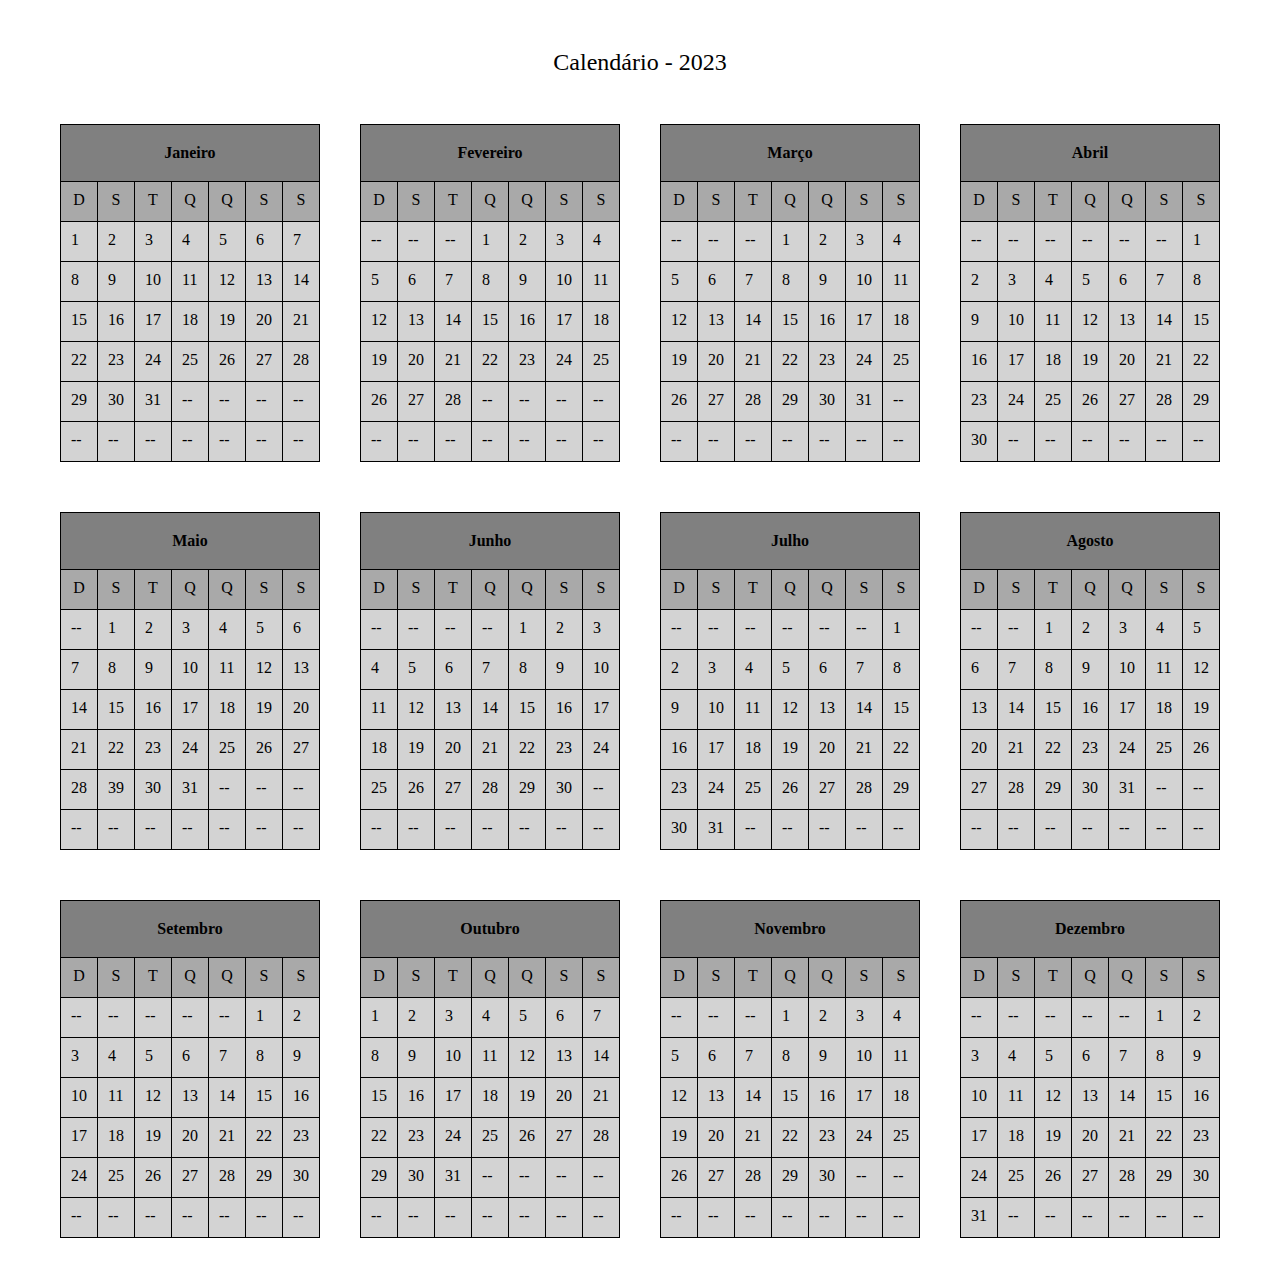
<file: index.html>
<!DOCTYPE html>
<html lang="pt-br">
<head>
	<meta charset="utf-8">
	<meta name="viewport" content="width=device-width, initial-scale=1">
	<link rel="stylesheet" type="text/css" href="reset.css">
	<link rel="stylesheet" type="text/css" href="style.css">
	<title>Calendário</title>
</head>
<body>
	<main>
		<table>
			<caption>
				Calendário - 2023
			</caption>

			<thead>
				<tr>
					<th colspan="7">Janeiro</th>
					<th class="espaco"></th>
					<th colspan="7">Fevereiro</th>
					<th class="espaco"></th>
					<th colspan="7">Março</th>
					<th class="espaco"></th>
					<th colspan="7">Abril</th>
				</tr>
				<tr>
					<td class="semana">D</td>
					<td class="semana">S</td>
					<td class="semana">T</td>
					<td class="semana">Q</td>
					<td class="semana">Q</td>
					<td class="semana">S</td>
					<td class="semana">S</td>
					<td class="espaco"></td>
					<td class="semana">D</td>
					<td class="semana">S</td>
					<td class="semana">T</td>
					<td class="semana">Q</td>
					<td class="semana">Q</td>
					<td class="semana">S</td>
					<td class="semana">S</td>
					<td class="espaco"></td>
					<td class="semana">D</td>
					<td class="semana">S</td>
					<td class="semana">T</td>
					<td class="semana">Q</td>
					<td class="semana">Q</td>
					<td class="semana">S</td>
					<td class="semana">S</td>
					<td class="espaco"></td>
					<td class="semana">D</td>
					<td class="semana">S</td>
					<td class="semana">T</td>
					<td class="semana">Q</td>
					<td class="semana">Q</td>
					<td class="semana">S</td>
					<td class="semana">S</td>
				</tr>
			</thead>

			<tbody>
				<tr>
					<td>1</td>
					<td>2</td>
					<td>3</td>
					<td>4</td>
					<td>5</td>
					<td>6</td>
					<td>7</td>
					<td class="espaco"></td>
					<td>--</td>
					<td>--</td>
					<td>--</td>
					<td>1</td>
					<td>2</td>
					<td>3</td>
					<td>4</td>
					<td class="espaco"></td>
					<td>--</td>
					<td>--</td>
					<td>--</td>
					<td>1</td>
					<td>2</td>
					<td>3</td>
					<td>4</td>
					<td class="espaco"></td>
					<td>--</td>
					<td>--</td>
					<td>--</td>
					<td>--</td>
					<td>--</td>
					<td>--</td>
					<td>1</td>
				</tr>
				<tr>
					<td>8</td>
					<td>9</td>
					<td>10</td>
					<td>11</td>
					<td>12</td>
					<td>13</td>
					<td>14</td>
					<td class="espaco"></td>
					<td>5</td>
					<td>6</td>
					<td>7</td>
					<td>8</td>
					<td>9</td>
					<td>10</td>
					<td>11</td>
					<td class="espaco"></td>
					<td>5</td>
					<td>6</td>
					<td>7</td>
					<td>8</td>
					<td>9</td>
					<td>10</td>
					<td>11</td>
					<td class="espaco"></td>
					<td>2</td>
					<td>3</td>
					<td>4</td>
					<td>5</td>
					<td>6</td>
					<td>7</td>
					<td>8</td>
				</tr>
				<tr>
					<td>15</td>
					<td>16</td>
					<td>17</td>
					<td>18</td>
					<td>19</td>
					<td>20</td>
					<td>21</td>
					<td class="espaco"></td>
					<td>12</td>
					<td>13</td>
					<td>14</td>
					<td>15</td>
					<td>16</td>
					<td>17</td>
					<td>18</td>
					<td class="espaco"></td>
					<td>12</td>
					<td>13</td>
					<td>14</td>
					<td>15</td>
					<td>16</td>
					<td>17</td>
					<td>18</td>
					<td class="espaco"></td>
					<td>9</td>
					<td>10</td>
					<td>11</td>
					<td>12</td>
					<td>13</td>
					<td>14</td>
					<td>15</td>
				</tr>
				<tr>
					<td>22</td>
					<td>23</td>
					<td>24</td>
					<td>25</td>
					<td>26</td>
					<td>27</td>
					<td>28</td>
					<td class="espaco"></td>
					<td>19</td>
					<td>20</td>
					<td>21</td>
					<td>22</td>
					<td>23</td>
					<td>24</td>
					<td>25</td>
					<td class="espaco"></td>
					<td>19</td>
					<td>20</td>
					<td>21</td>
					<td>22</td>
					<td>23</td>
					<td>24</td>
					<td>25</td>
					<td class="espaco"></td>
					<td>16</td>
					<td>17</td>
					<td>18</td>
					<td>19</td>
					<td>20</td>
					<td>21</td>
					<td>22</td>
				</tr>
				<tr>
					<td>29</td>
					<td>30</td>
					<td>31</td>
					<td>--</td>
					<td>--</td>
					<td>--</td>
					<td>--</td>
					<td class="espaco"></td>
					<td>26</td>
					<td>27</td>
					<td>28</td>
					<td>--</td>
					<td>--</td>
					<td>--</td>
					<td>--</td>
					<td class="espaco"></td>
					<td>26</td>
					<td>27</td>
					<td>28</td>
					<td>29</td>
					<td>30</td>
					<td>31</td>
					<td>--</td>
					<td class="espaco"></td>
					<td>23</td>
					<td>24</td>
					<td>25</td>
					<td>26</td>
					<td>27</td>
					<td>28</td>
					<td>29</td>
				</tr>
				<tr>
					<td>--</td>
					<td>--</td>
					<td>--</td>
					<td>--</td>
					<td>--</td>
					<td>--</td>
					<td>--</td>
					<td class="espaco"></td>
					<td>--</td>
					<td>--</td>
					<td>--</td>
					<td>--</td>
					<td>--</td>
					<td>--</td>
					<td>--</td>
					<td class="espaco"></td>
					<td>--</td>
					<td>--</td>
					<td>--</td>
					<td>--</td>
					<td>--</td>
					<td>--</td>
					<td>--</td>
					<td class="espaco"></td>
					<td>30</td>
					<td>--</td>
					<td>--</td>
					<td>--</td>
					<td>--</td>
					<td>--</td>
					<td>--</td>
				</tr>
			</tbody>
		</table>

		<table>
			<thead>
				<tr>
					<th colspan="7">Maio</th>
					<th class="espaco"></th>
					<th colspan="7">Junho</th>
					<th class="espaco"></th>
					<th colspan="7">Julho</th>
					<th class="espaco"></th>
					<th colspan="7">Agosto</th>
				</tr>
				<tr>
					<td class="semana">D</td>
					<td class="semana">S</td>
					<td class="semana">T</td>
					<td class="semana">Q</td>
					<td class="semana">Q</td>
					<td class="semana">S</td>
					<td class="semana">S</td>
					<td class="espaco"></td>
					<td class="semana">D</td>
					<td class="semana">S</td>
					<td class="semana">T</td>
					<td class="semana">Q</td>
					<td class="semana">Q</td>
					<td class="semana">S</td>
					<td class="semana">S</td>
					<td class="espaco"></td>
					<td class="semana">D</td>
					<td class="semana">S</td>
					<td class="semana">T</td>
					<td class="semana">Q</td>
					<td class="semana">Q</td>
					<td class="semana">S</td>
					<td class="semana">S</td>
					<td class="espaco"></td>
					<td class="semana">D</td>
					<td class="semana">S</td>
					<td class="semana">T</td>
					<td class="semana">Q</td>
					<td class="semana">Q</td>
					<td class="semana">S</td>
					<td class="semana">S</td>
				</tr>
			</thead>

			<tbody>
				<tr>
					<td>--</td>
					<td>1</td>
					<td>2</td>
					<td>3</td>
					<td>4</td>
					<td>5</td>
					<td>6</td>
					<td class="espaco"></td>
					<td>--</td>
					<td>--</td>
					<td>--</td>
					<td>--</td>
					<td>1</td>
					<td>2</td>
					<td>3</td>
					<td class="espaco"></td>
					<td>--</td>
					<td>--</td>
					<td>--</td>
					<td>--</td>
					<td>--</td>
					<td>--</td>
					<td>1</td>
					<td class="espaco"></td>
					<td>--</td>
					<td>--</td>
					<td>1</td>
					<td>2</td>
					<td>3</td>
					<td>4</td>
					<td>5</td>
				</tr>
				<tr>
					<td>7</td>
					<td>8</td>
					<td>9</td>
					<td>10</td>
					<td>11</td>
					<td>12</td>
					<td>13</td>
					<td class="espaco"></td>
					<td>4</td>
					<td>5</td>
					<td>6</td>
					<td>7</td>
					<td>8</td>
					<td>9</td>
					<td>10</td>
					<td class="espaco"></td>
					<td>2</td>
					<td>3</td>
					<td>4</td>
					<td>5</td>
					<td>6</td>
					<td>7</td>
					<td>8</td>
					<td class="espaco"></td>
					<td>6</td>
					<td>7</td>
					<td>8</td>
					<td>9</td>
					<td>10</td>
					<td>11</td>
					<td>12</td>
				</tr>
				<tr>
					<td>14</td>
					<td>15</td>
					<td>16</td>
					<td>17</td>
					<td>18</td>
					<td>19</td>
					<td>20</td>
					<td class="espaco"></td>
					<td>11</td>
					<td>12</td>
					<td>13</td>
					<td>14</td>
					<td>15</td>
					<td>16</td>
					<td>17</td>
					<td class="espaco"></td>
					<td>9</td>
					<td>10</td>
					<td>11</td>
					<td>12</td>
					<td>13</td>
					<td>14</td>
					<td>15</td>
					<td class="espaco"></td>
					<td>13</td>
					<td>14</td>
					<td>15</td>
					<td>16</td>
					<td>17</td>
					<td>18</td>
					<td>19</td>
				</tr>
				<tr>
					<td>21</td>
					<td>22</td>
					<td>23</td>
					<td>24</td>
					<td>25</td>
					<td>26</td>
					<td>27</td>
					<td class="espaco"></td>
					<td>18</td>
					<td>19</td>
					<td>20</td>
					<td>21</td>
					<td>22</td>
					<td>23</td>
					<td>24</td>
					<td class="espaco"></td>
					<td>16</td>
					<td>17</td>
					<td>18</td>
					<td>19</td>
					<td>20</td>
					<td>21</td>
					<td>22</td>
					<td class="espaco"></td>
					<td>20</td>
					<td>21</td>
					<td>22</td>
					<td>23</td>
					<td>24</td>
					<td>25</td>
					<td>26</td>
				</tr>
				<tr>
					<td>28</td>
					<td>39</td>
					<td>30</td>
					<td>31</td>
					<td>--</td>
					<td>--</td>
					<td>--</td>
					<td class="espaco"></td>
					<td>25</td>
					<td>26</td>
					<td>27</td>
					<td>28</td>
					<td>29</td>
					<td>30</td>
					<td>--</td>
					<td class="espaco"></td>
					<td>23</td>
					<td>24</td>
					<td>25</td>
					<td>26</td>
					<td>27</td>
					<td>28</td>
					<td>29</td>
					<td class="espaco"></td>
					<td>27</td>
					<td>28</td>
					<td>29</td>
					<td>30</td>
					<td>31</td>
					<td>--</td>
					<td>--</td>
				</tr>
				<tr>
					<td>--</td>
					<td>--</td>
					<td>--</td>
					<td>--</td>
					<td>--</td>
					<td>--</td>
					<td>--</td>
					<td class="espaco"></td>
					<td>--</td>
					<td>--</td>
					<td>--</td>
					<td>--</td>
					<td>--</td>
					<td>--</td>
					<td>--</td>
					<td class="espaco"></td>
					<td>30</td>
					<td>31</td>
					<td>--</td>
					<td>--</td>
					<td>--</td>
					<td>--</td>
					<td>--</td>
					<td class="espaco"></td>
					<td>--</td>
					<td>--</td>
					<td>--</td>
					<td>--</td>
					<td>--</td>
					<td>--</td>
					<td>--</td>
				</tr>
			</tbody>
		</table>
		<table>
			<thead>
				<tr>
					<th colspan="7">Setembro</th>
					<th class="espaco"></th>
					<th colspan="7">Outubro</th>
					<th class="espaco"></th>
					<th colspan="7">Novembro</th>
					<th class="espaco"></th>
					<th colspan="7">Dezembro</th>
				</tr>
				<tr>
					<td class="semana">D</td>
					<td class="semana">S</td>
					<td class="semana">T</td>
					<td class="semana">Q</td>
					<td class="semana">Q</td>
					<td class="semana">S</td>
					<td class="semana">S</td>
					<td class="espaco"></td>
					<td class="semana">D</td>
					<td class="semana">S</td>
					<td class="semana">T</td>
					<td class="semana">Q</td>
					<td class="semana">Q</td>
					<td class="semana">S</td>
					<td class="semana">S</td>
					<td class="espaco"></td>
					<td class="semana">D</td>
					<td class="semana">S</td>
					<td class="semana">T</td>
					<td class="semana">Q</td>
					<td class="semana">Q</td>
					<td class="semana">S</td>
					<td class="semana">S</td>
					<td class="espaco"></td>
					<td class="semana">D</td>
					<td class="semana">S</td>
					<td class="semana">T</td>
					<td class="semana">Q</td>
					<td class="semana">Q</td>
					<td class="semana">S</td>
					<td class="semana">S</td>
				</tr>
			</thead>

			<tbody>
				<tr>
					<td>--</td>
					<td>--</td>
					<td>--</td>
					<td>--</td>
					<td>--</td>
					<td>1</td>
					<td>2</td>
					<td class="espaco"></td>
					<td>1</td>
					<td>2</td>
					<td>3</td>
					<td>4</td>
					<td>5</td>
					<td>6</td>
					<td>7</td>
					<td class="espaco"></td>
					<td>--</td>
					<td>--</td>
					<td>--</td>
					<td>1</td>
					<td>2</td>
					<td>3</td>
					<td>4</td>
					<td class="espaco"></td>
					<td>--</td>
					<td>--</td>
					<td>--</td>
					<td>--</td>
					<td>--</td>
					<td>1</td>
					<td>2</td>
				</tr>
				<tr>
					<td>3</td>
					<td>4</td>
					<td>5</td>
					<td>6</td>
					<td>7</td>
					<td>8</td>
					<td>9</td>
					<td class="espaco"></td>
					<td>8</td>
					<td>9</td>
					<td>10</td>
					<td>11</td>
					<td>12</td>
					<td>13</td>
					<td>14</td>
					<td class="espaco"></td>
					<td>5</td>
					<td>6</td>
					<td>7</td>
					<td>8</td>
					<td>9</td>
					<td>10</td>
					<td>11</td>
					<td class="espaco"></td>
					<td>3</td>
					<td>4</td>
					<td>5</td>
					<td>6</td>
					<td>7</td>
					<td>8</td>
					<td>9</td>
				</tr>
				<tr>
					<td>10</td>
					<td>11</td>
					<td>12</td>
					<td>13</td>
					<td>14</td>
					<td>15</td>
					<td>16</td>
					<td class="espaco"></td>
					<td>15</td>
					<td>16</td>
					<td>17</td>
					<td>18</td>
					<td>19</td>
					<td>20</td>
					<td>21</td>
					<td class="espaco"></td>
					<td>12</td>
					<td>13</td>
					<td>14</td>
					<td>15</td>
					<td>16</td>
					<td>17</td>
					<td>18</td>
					<td class="espaco"></td>
					<td>10</td>
					<td>11</td>
					<td>12</td>
					<td>13</td>
					<td>14</td>
					<td>15</td>
					<td>16</td>
				</tr>
				<tr>
					<td>17</td>
					<td>18</td>
					<td>19</td>
					<td>20</td>
					<td>21</td>
					<td>22</td>
					<td>23</td>
					<td class="espaco"></td>
					<td>22</td>
					<td>23</td>
					<td>24</td>
					<td>25</td>
					<td>26</td>
					<td>27</td>
					<td>28</td>
					<td class="espaco"></td>
					<td>19</td>
					<td>20</td>
					<td>21</td>
					<td>22</td>
					<td>23</td>
					<td>24</td>
					<td>25</td>
					<td class="espaco"></td>
					<td>17</td>
					<td>18</td>
					<td>19</td>
					<td>20</td>
					<td>21</td>
					<td>22</td>
					<td>23</td>
				</tr>
				<tr>
					<td>24</td>
					<td>25</td>
					<td>26</td>
					<td>27</td>
					<td>28</td>
					<td>29</td>
					<td>30</td>
					<td class="espaco"></td>
					<td>29</td>
					<td>30</td>
					<td>31</td>
					<td>--</td>
					<td>--</td>
					<td>--</td>
					<td>--</td>
					<td class="espaco"></td>
					<td>26</td>
					<td>27</td>
					<td>28</td>
					<td>29</td>
					<td>30</td>
					<td>--</td>
					<td>--</td>
					<td class="espaco"></td>
					<td>24</td>
					<td>25</td>
					<td>26</td>
					<td>27</td>
					<td>28</td>
					<td>29</td>
					<td>30</td>
				</tr>
				<tr>
					<td>--</td>
					<td>--</td>
					<td>--</td>
					<td>--</td>
					<td>--</td>
					<td>--</td>
					<td>--</td>
					<td class="espaco"></td>
					<td>--</td>
					<td>--</td>
					<td>--</td>
					<td>--</td>
					<td>--</td>
					<td>--</td>
					<td>--</td>
					<td class="espaco"></td>
					<td>--</td>
					<td>--</td>
					<td>--</td>
					<td>--</td>
					<td>--</td>
					<td>--</td>
					<td>--</td>
					<td class="espaco"></td>
					<td>31</td>
					<td>--</td>
					<td>--</td>
					<td>--</td>
					<td>--</td>
					<td>--</td>
					<td>--</td>
				</tr>
			</tbody>
		</table>
	</main>
</body>
</html>
</file>
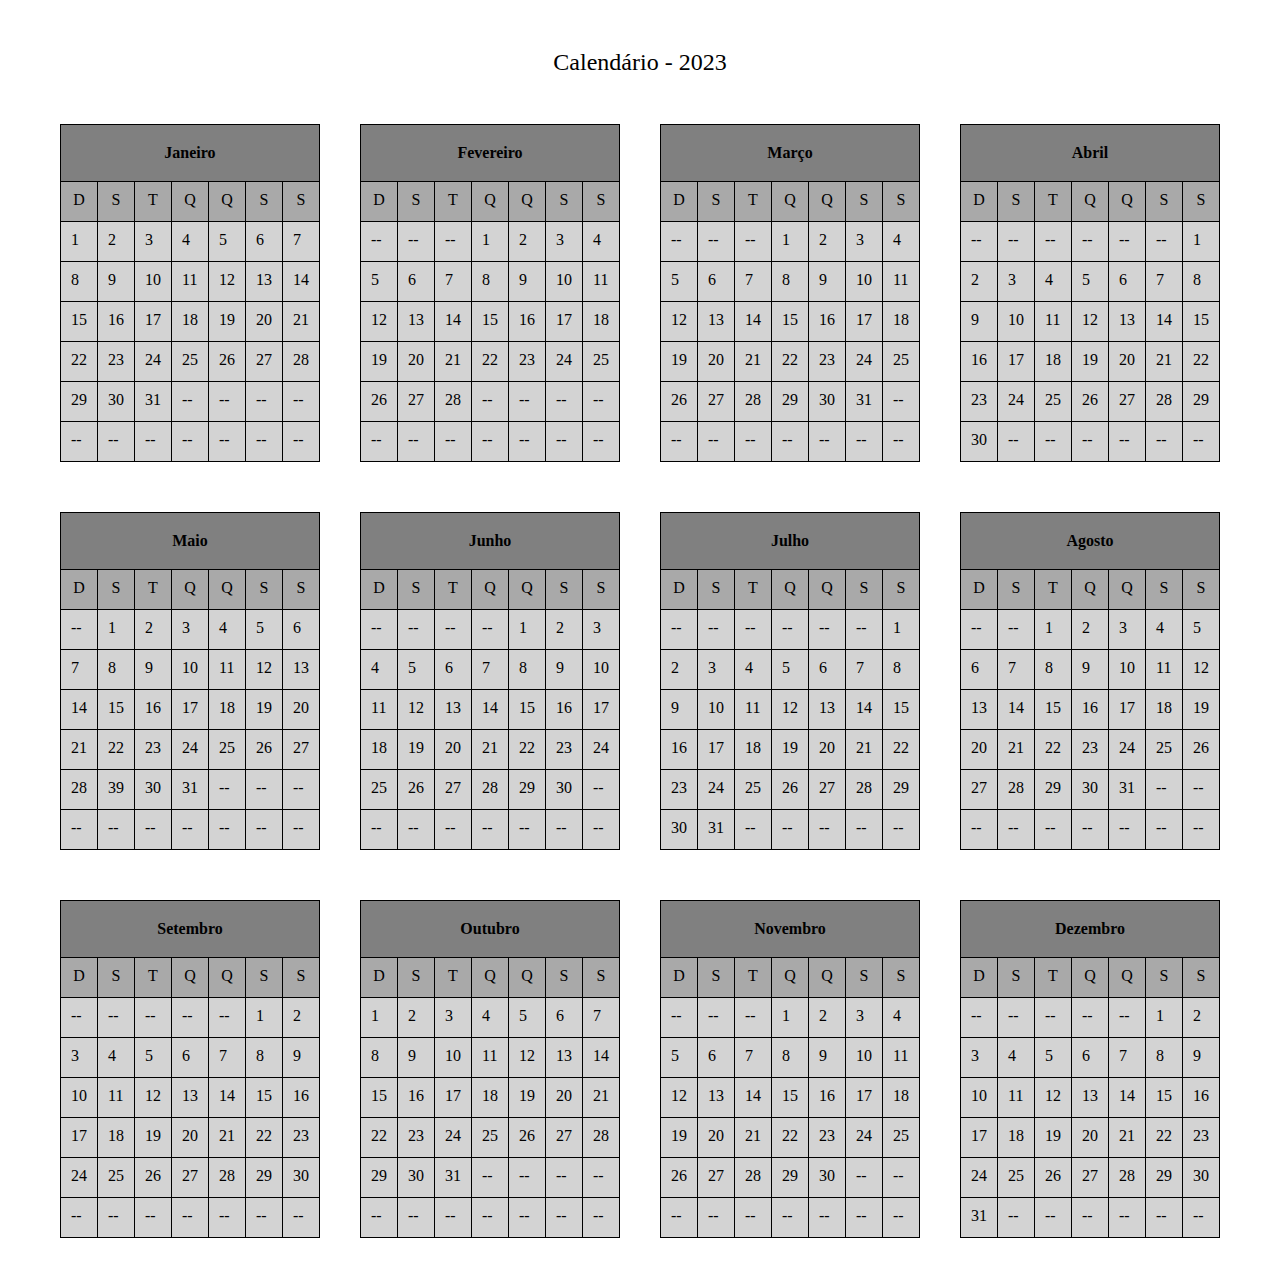
<file: Calendário.html>
<!DOCTYPE html>
<html lang="pt-br">
<head>
	<meta charset="utf-8">
	<meta name="viewport" content="width=device-width, initial-scale=1">
	<link rel="stylesheet" type="text/css" href="reset.css">
	<link rel="stylesheet" type="text/css" href="calendário.css">
	<title>Calendário</title>
</head>
<body>
	<main>
		<table>
			<caption>
				Calendário - 2023
			</caption>

			<thead>
				<tr>
					<th colspan="7">Janeiro</th>
					<th class="espaco"></th>
					<th colspan="7">Fevereiro</th>
					<th class="espaco"></th>
					<th colspan="7">Março</th>
					<th class="espaco"></th>
					<th colspan="7">Abril</th>
				</tr>
				<tr>
					<td class="semana">D</td>
					<td class="semana">S</td>
					<td class="semana">T</td>
					<td class="semana">Q</td>
					<td class="semana">Q</td>
					<td class="semana">S</td>
					<td class="semana">S</td>
					<td class="espaco"></td>
					<td class="semana">D</td>
					<td class="semana">S</td>
					<td class="semana">T</td>
					<td class="semana">Q</td>
					<td class="semana">Q</td>
					<td class="semana">S</td>
					<td class="semana">S</td>
					<td class="espaco"></td>
					<td class="semana">D</td>
					<td class="semana">S</td>
					<td class="semana">T</td>
					<td class="semana">Q</td>
					<td class="semana">Q</td>
					<td class="semana">S</td>
					<td class="semana">S</td>
					<td class="espaco"></td>
					<td class="semana">D</td>
					<td class="semana">S</td>
					<td class="semana">T</td>
					<td class="semana">Q</td>
					<td class="semana">Q</td>
					<td class="semana">S</td>
					<td class="semana">S</td>
				</tr>
			</thead>

			<tbody>
				<tr>
					<td>1</td>
					<td>2</td>
					<td>3</td>
					<td>4</td>
					<td>5</td>
					<td>6</td>
					<td>7</td>
					<td class="espaco"></td>
					<td>--</td>
					<td>--</td>
					<td>--</td>
					<td>1</td>
					<td>2</td>
					<td>3</td>
					<td>4</td>
					<td class="espaco"></td>
					<td>--</td>
					<td>--</td>
					<td>--</td>
					<td>1</td>
					<td>2</td>
					<td>3</td>
					<td>4</td>
					<td class="espaco"></td>
					<td>--</td>
					<td>--</td>
					<td>--</td>
					<td>--</td>
					<td>--</td>
					<td>--</td>
					<td>1</td>
				</tr>
				<tr>
					<td>8</td>
					<td>9</td>
					<td>10</td>
					<td>11</td>
					<td>12</td>
					<td>13</td>
					<td>14</td>
					<td class="espaco"></td>
					<td>5</td>
					<td>6</td>
					<td>7</td>
					<td>8</td>
					<td>9</td>
					<td>10</td>
					<td>11</td>
					<td class="espaco"></td>
					<td>5</td>
					<td>6</td>
					<td>7</td>
					<td>8</td>
					<td>9</td>
					<td>10</td>
					<td>11</td>
					<td class="espaco"></td>
					<td>2</td>
					<td>3</td>
					<td>4</td>
					<td>5</td>
					<td>6</td>
					<td>7</td>
					<td>8</td>
				</tr>
				<tr>
					<td>15</td>
					<td>16</td>
					<td>17</td>
					<td>18</td>
					<td>19</td>
					<td>20</td>
					<td>21</td>
					<td class="espaco"></td>
					<td>12</td>
					<td>13</td>
					<td>14</td>
					<td>15</td>
					<td>16</td>
					<td>17</td>
					<td>18</td>
					<td class="espaco"></td>
					<td>12</td>
					<td>13</td>
					<td>14</td>
					<td>15</td>
					<td>16</td>
					<td>17</td>
					<td>18</td>
					<td class="espaco"></td>
					<td>9</td>
					<td>10</td>
					<td>11</td>
					<td>12</td>
					<td>13</td>
					<td>14</td>
					<td>15</td>
				</tr>
				<tr>
					<td>22</td>
					<td>23</td>
					<td>24</td>
					<td>25</td>
					<td>26</td>
					<td>27</td>
					<td>28</td>
					<td class="espaco"></td>
					<td>19</td>
					<td>20</td>
					<td>21</td>
					<td>22</td>
					<td>23</td>
					<td>24</td>
					<td>25</td>
					<td class="espaco"></td>
					<td>19</td>
					<td>20</td>
					<td>21</td>
					<td>22</td>
					<td>23</td>
					<td>24</td>
					<td>25</td>
					<td class="espaco"></td>
					<td>16</td>
					<td>17</td>
					<td>18</td>
					<td>19</td>
					<td>20</td>
					<td>21</td>
					<td>22</td>
				</tr>
				<tr>
					<td>29</td>
					<td>30</td>
					<td>31</td>
					<td>--</td>
					<td>--</td>
					<td>--</td>
					<td>--</td>
					<td class="espaco"></td>
					<td>26</td>
					<td>27</td>
					<td>28</td>
					<td>--</td>
					<td>--</td>
					<td>--</td>
					<td>--</td>
					<td class="espaco"></td>
					<td>26</td>
					<td>27</td>
					<td>28</td>
					<td>29</td>
					<td>30</td>
					<td>31</td>
					<td>--</td>
					<td class="espaco"></td>
					<td>23</td>
					<td>24</td>
					<td>25</td>
					<td>26</td>
					<td>27</td>
					<td>28</td>
					<td>29</td>
				</tr>
				<tr>
					<td>--</td>
					<td>--</td>
					<td>--</td>
					<td>--</td>
					<td>--</td>
					<td>--</td>
					<td>--</td>
					<td class="espaco"></td>
					<td>--</td>
					<td>--</td>
					<td>--</td>
					<td>--</td>
					<td>--</td>
					<td>--</td>
					<td>--</td>
					<td class="espaco"></td>
					<td>--</td>
					<td>--</td>
					<td>--</td>
					<td>--</td>
					<td>--</td>
					<td>--</td>
					<td>--</td>
					<td class="espaco"></td>
					<td>30</td>
					<td>--</td>
					<td>--</td>
					<td>--</td>
					<td>--</td>
					<td>--</td>
					<td>--</td>
				</tr>
			</tbody>
		</table>

		<table>
			<thead>
				<tr>
					<th colspan="7">Maio</th>
					<th class="espaco"></th>
					<th colspan="7">Junho</th>
					<th class="espaco"></th>
					<th colspan="7">Julho</th>
					<th class="espaco"></th>
					<th colspan="7">Agosto</th>
				</tr>
				<tr>
					<td class="semana">D</td>
					<td class="semana">S</td>
					<td class="semana">T</td>
					<td class="semana">Q</td>
					<td class="semana">Q</td>
					<td class="semana">S</td>
					<td class="semana">S</td>
					<td class="espaco"></td>
					<td class="semana">D</td>
					<td class="semana">S</td>
					<td class="semana">T</td>
					<td class="semana">Q</td>
					<td class="semana">Q</td>
					<td class="semana">S</td>
					<td class="semana">S</td>
					<td class="espaco"></td>
					<td class="semana">D</td>
					<td class="semana">S</td>
					<td class="semana">T</td>
					<td class="semana">Q</td>
					<td class="semana">Q</td>
					<td class="semana">S</td>
					<td class="semana">S</td>
					<td class="espaco"></td>
					<td class="semana">D</td>
					<td class="semana">S</td>
					<td class="semana">T</td>
					<td class="semana">Q</td>
					<td class="semana">Q</td>
					<td class="semana">S</td>
					<td class="semana">S</td>
				</tr>
			</thead>

			<tbody>
				<tr>
					<td>--</td>
					<td>1</td>
					<td>2</td>
					<td>3</td>
					<td>4</td>
					<td>5</td>
					<td>6</td>
					<td class="espaco"></td>
					<td>--</td>
					<td>--</td>
					<td>--</td>
					<td>--</td>
					<td>1</td>
					<td>2</td>
					<td>3</td>
					<td class="espaco"></td>
					<td>--</td>
					<td>--</td>
					<td>--</td>
					<td>--</td>
					<td>--</td>
					<td>--</td>
					<td>1</td>
					<td class="espaco"></td>
					<td>--</td>
					<td>--</td>
					<td>1</td>
					<td>2</td>
					<td>3</td>
					<td>4</td>
					<td>5</td>
				</tr>
				<tr>
					<td>7</td>
					<td>8</td>
					<td>9</td>
					<td>10</td>
					<td>11</td>
					<td>12</td>
					<td>13</td>
					<td class="espaco"></td>
					<td>4</td>
					<td>5</td>
					<td>6</td>
					<td>7</td>
					<td>8</td>
					<td>9</td>
					<td>10</td>
					<td class="espaco"></td>
					<td>2</td>
					<td>3</td>
					<td>4</td>
					<td>5</td>
					<td>6</td>
					<td>7</td>
					<td>8</td>
					<td class="espaco"></td>
					<td>6</td>
					<td>7</td>
					<td>8</td>
					<td>9</td>
					<td>10</td>
					<td>11</td>
					<td>12</td>
				</tr>
				<tr>
					<td>14</td>
					<td>15</td>
					<td>16</td>
					<td>17</td>
					<td>18</td>
					<td>19</td>
					<td>20</td>
					<td class="espaco"></td>
					<td>11</td>
					<td>12</td>
					<td>13</td>
					<td>14</td>
					<td>15</td>
					<td>16</td>
					<td>17</td>
					<td class="espaco"></td>
					<td>9</td>
					<td>10</td>
					<td>11</td>
					<td>12</td>
					<td>13</td>
					<td>14</td>
					<td>15</td>
					<td class="espaco"></td>
					<td>13</td>
					<td>14</td>
					<td>15</td>
					<td>16</td>
					<td>17</td>
					<td>18</td>
					<td>19</td>
				</tr>
				<tr>
					<td>21</td>
					<td>22</td>
					<td>23</td>
					<td>24</td>
					<td>25</td>
					<td>26</td>
					<td>27</td>
					<td class="espaco"></td>
					<td>18</td>
					<td>19</td>
					<td>20</td>
					<td>21</td>
					<td>22</td>
					<td>23</td>
					<td>24</td>
					<td class="espaco"></td>
					<td>16</td>
					<td>17</td>
					<td>18</td>
					<td>19</td>
					<td>20</td>
					<td>21</td>
					<td>22</td>
					<td class="espaco"></td>
					<td>20</td>
					<td>21</td>
					<td>22</td>
					<td>23</td>
					<td>24</td>
					<td>25</td>
					<td>26</td>
				</tr>
				<tr>
					<td>28</td>
					<td>39</td>
					<td>30</td>
					<td>31</td>
					<td>--</td>
					<td>--</td>
					<td>--</td>
					<td class="espaco"></td>
					<td>25</td>
					<td>26</td>
					<td>27</td>
					<td>28</td>
					<td>29</td>
					<td>30</td>
					<td>--</td>
					<td class="espaco"></td>
					<td>23</td>
					<td>24</td>
					<td>25</td>
					<td>26</td>
					<td>27</td>
					<td>28</td>
					<td>29</td>
					<td class="espaco"></td>
					<td>27</td>
					<td>28</td>
					<td>29</td>
					<td>30</td>
					<td>31</td>
					<td>--</td>
					<td>--</td>
				</tr>
				<tr>
					<td>--</td>
					<td>--</td>
					<td>--</td>
					<td>--</td>
					<td>--</td>
					<td>--</td>
					<td>--</td>
					<td class="espaco"></td>
					<td>--</td>
					<td>--</td>
					<td>--</td>
					<td>--</td>
					<td>--</td>
					<td>--</td>
					<td>--</td>
					<td class="espaco"></td>
					<td>30</td>
					<td>31</td>
					<td>--</td>
					<td>--</td>
					<td>--</td>
					<td>--</td>
					<td>--</td>
					<td class="espaco"></td>
					<td>--</td>
					<td>--</td>
					<td>--</td>
					<td>--</td>
					<td>--</td>
					<td>--</td>
					<td>--</td>
				</tr>
			</tbody>
		</table>
		<table>
			<thead>
				<tr>
					<th colspan="7">Setembro</th>
					<th class="espaco"></th>
					<th colspan="7">Outubro</th>
					<th class="espaco"></th>
					<th colspan="7">Novembro</th>
					<th class="espaco"></th>
					<th colspan="7">Dezembro</th>
				</tr>
				<tr>
					<td class="semana">D</td>
					<td class="semana">S</td>
					<td class="semana">T</td>
					<td class="semana">Q</td>
					<td class="semana">Q</td>
					<td class="semana">S</td>
					<td class="semana">S</td>
					<td class="espaco"></td>
					<td class="semana">D</td>
					<td class="semana">S</td>
					<td class="semana">T</td>
					<td class="semana">Q</td>
					<td class="semana">Q</td>
					<td class="semana">S</td>
					<td class="semana">S</td>
					<td class="espaco"></td>
					<td class="semana">D</td>
					<td class="semana">S</td>
					<td class="semana">T</td>
					<td class="semana">Q</td>
					<td class="semana">Q</td>
					<td class="semana">S</td>
					<td class="semana">S</td>
					<td class="espaco"></td>
					<td class="semana">D</td>
					<td class="semana">S</td>
					<td class="semana">T</td>
					<td class="semana">Q</td>
					<td class="semana">Q</td>
					<td class="semana">S</td>
					<td class="semana">S</td>
				</tr>
			</thead>

			<tbody>
				<tr>
					<td>--</td>
					<td>--</td>
					<td>--</td>
					<td>--</td>
					<td>--</td>
					<td>1</td>
					<td>2</td>
					<td class="espaco"></td>
					<td>1</td>
					<td>2</td>
					<td>3</td>
					<td>4</td>
					<td>5</td>
					<td>6</td>
					<td>7</td>
					<td class="espaco"></td>
					<td>--</td>
					<td>--</td>
					<td>--</td>
					<td>1</td>
					<td>2</td>
					<td>3</td>
					<td>4</td>
					<td class="espaco"></td>
					<td>--</td>
					<td>--</td>
					<td>--</td>
					<td>--</td>
					<td>--</td>
					<td>1</td>
					<td>2</td>
				</tr>
				<tr>
					<td>3</td>
					<td>4</td>
					<td>5</td>
					<td>6</td>
					<td>7</td>
					<td>8</td>
					<td>9</td>
					<td class="espaco"></td>
					<td>8</td>
					<td>9</td>
					<td>10</td>
					<td>11</td>
					<td>12</td>
					<td>13</td>
					<td>14</td>
					<td class="espaco"></td>
					<td>5</td>
					<td>6</td>
					<td>7</td>
					<td>8</td>
					<td>9</td>
					<td>10</td>
					<td>11</td>
					<td class="espaco"></td>
					<td>3</td>
					<td>4</td>
					<td>5</td>
					<td>6</td>
					<td>7</td>
					<td>8</td>
					<td>9</td>
				</tr>
				<tr>
					<td>10</td>
					<td>11</td>
					<td>12</td>
					<td>13</td>
					<td>14</td>
					<td>15</td>
					<td>16</td>
					<td class="espaco"></td>
					<td>15</td>
					<td>16</td>
					<td>17</td>
					<td>18</td>
					<td>19</td>
					<td>20</td>
					<td>21</td>
					<td class="espaco"></td>
					<td>12</td>
					<td>13</td>
					<td>14</td>
					<td>15</td>
					<td>16</td>
					<td>17</td>
					<td>18</td>
					<td class="espaco"></td>
					<td>10</td>
					<td>11</td>
					<td>12</td>
					<td>13</td>
					<td>14</td>
					<td>15</td>
					<td>16</td>
				</tr>
				<tr>
					<td>17</td>
					<td>18</td>
					<td>19</td>
					<td>20</td>
					<td>21</td>
					<td>22</td>
					<td>23</td>
					<td class="espaco"></td>
					<td>22</td>
					<td>23</td>
					<td>24</td>
					<td>25</td>
					<td>26</td>
					<td>27</td>
					<td>28</td>
					<td class="espaco"></td>
					<td>19</td>
					<td>20</td>
					<td>21</td>
					<td>22</td>
					<td>23</td>
					<td>24</td>
					<td>25</td>
					<td class="espaco"></td>
					<td>17</td>
					<td>18</td>
					<td>19</td>
					<td>20</td>
					<td>21</td>
					<td>22</td>
					<td>23</td>
				</tr>
				<tr>
					<td>24</td>
					<td>25</td>
					<td>26</td>
					<td>27</td>
					<td>28</td>
					<td>29</td>
					<td>30</td>
					<td class="espaco"></td>
					<td>29</td>
					<td>30</td>
					<td>31</td>
					<td>--</td>
					<td>--</td>
					<td>--</td>
					<td>--</td>
					<td class="espaco"></td>
					<td>26</td>
					<td>27</td>
					<td>28</td>
					<td>29</td>
					<td>30</td>
					<td>--</td>
					<td>--</td>
					<td class="espaco"></td>
					<td>24</td>
					<td>25</td>
					<td>26</td>
					<td>27</td>
					<td>28</td>
					<td>29</td>
					<td>30</td>
				</tr>
				<tr>
					<td>--</td>
					<td>--</td>
					<td>--</td>
					<td>--</td>
					<td>--</td>
					<td>--</td>
					<td>--</td>
					<td class="espaco"></td>
					<td>--</td>
					<td>--</td>
					<td>--</td>
					<td>--</td>
					<td>--</td>
					<td>--</td>
					<td>--</td>
					<td class="espaco"></td>
					<td>--</td>
					<td>--</td>
					<td>--</td>
					<td>--</td>
					<td>--</td>
					<td>--</td>
					<td>--</td>
					<td class="espaco"></td>
					<td>31</td>
					<td>--</td>
					<td>--</td>
					<td>--</td>
					<td>--</td>
					<td>--</td>
					<td>--</td>
				</tr>
			</tbody>
		</table>
	</main>
</body>
</html>
</file>
<file: style.css>
body {
	background: ;
}

table {
	margin: 50px auto;
}

caption {
	font-size: 1.5em;
	margin-bottom: 50px;
}
thead th{
	padding: 20px;
	margin: 20px;
	font-size: 1em;
	font-weight: bold;
	border: none;
	border: 1px solid black;
	background-color: gray;
}

.semana {
	border: 1px solid black;
	text-align: center;
	padding: 10px;
	background-color: darkgray;
}

tbody td {
	border: 1px solid black;
	padding: 10px;
	font-size: 1em;
	background: lightgray;
}

.espaco {
	border: none;
	padding: 20px;
	background: none;
}
</file>
<file: calendário.css>
body {
	background: ;
}

table {
	margin: 50px auto;
}

caption {
	font-size: 1.5em;
	margin-bottom: 50px;
}
thead th{
	padding: 20px;
	margin: 20px;
	font-size: 1em;
	font-weight: bold;
	border: none;
	border: 1px solid black;
	background-color: gray;
}

.semana {
	border: 1px solid black;
	text-align: center;
	padding: 10px;
	background-color: darkgray;
}

tbody td {
	border: 1px solid black;
	padding: 10px;
	font-size: 1em;
	background: lightgray;
}

.espaco {
	border: none;
	padding: 20px;
	background: none;
}
</file>
